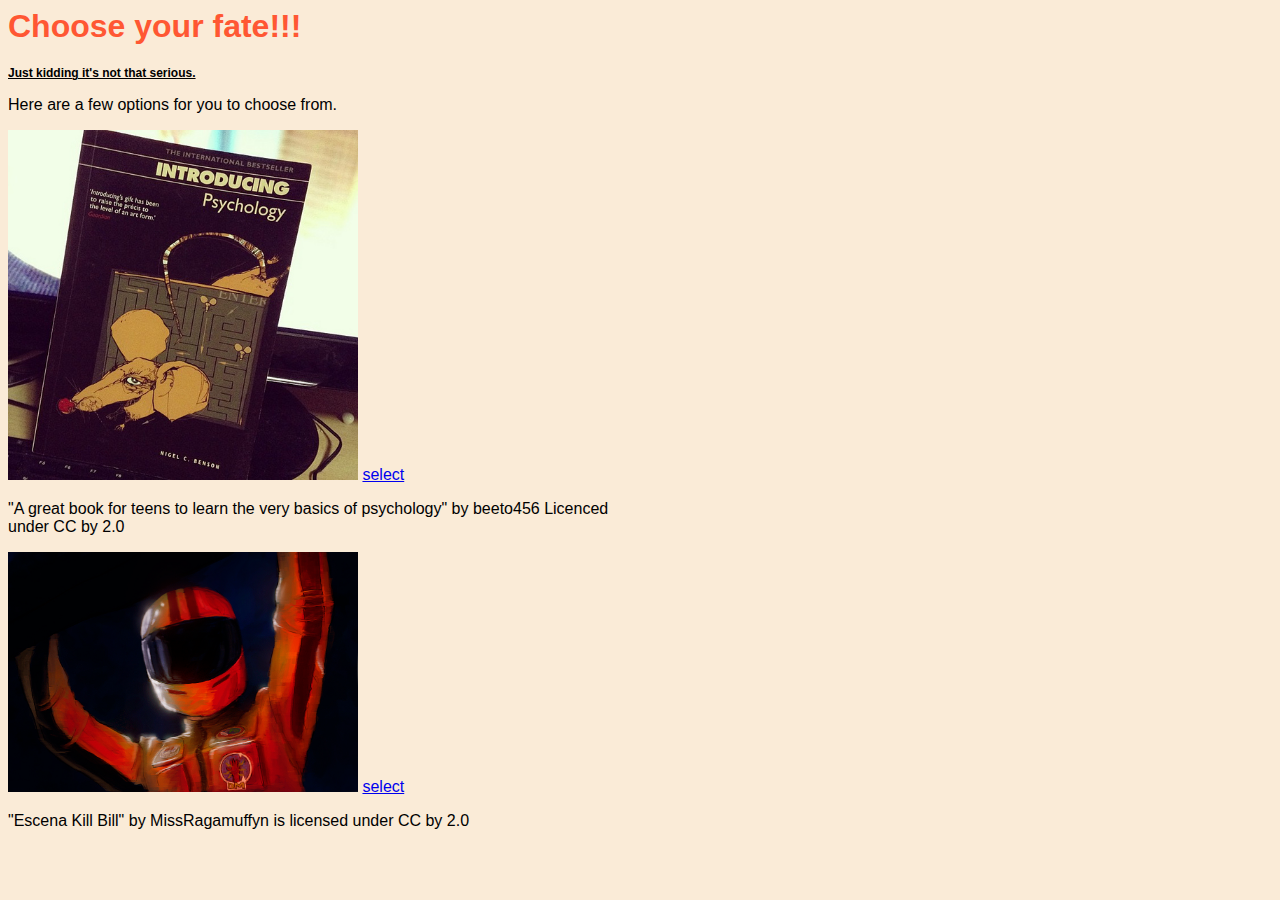
<file: firstWebsite/index.html>
<html>
<head>
    <title>Choose Your Fate</title>
    <link href="styles.css" rel="stylesheet" type="text/css"/>
    </head>
    <body>
        <h1> Choose your fate!!!</h1>
        <h2>Just kidding it's not that serious.</h2>
        <p>Here are a few options for you to choose from.</p>
        <img src="images/psychology.book.jpg" width="350px"/>
        <a href="index2.html">select</a>
        <p>"A great book for teens to learn the very basics of psychology" by beeto456 Licenced under CC by 2.0</p>
        <img src="images/mamba.jpg" width="350px"/> 
         <a href="index3.html">select</a>
        <p> "Escena Kill Bill" by MissRagamuffyn is licensed under CC by 2.0 </p>
    </body>
</html>
</file>
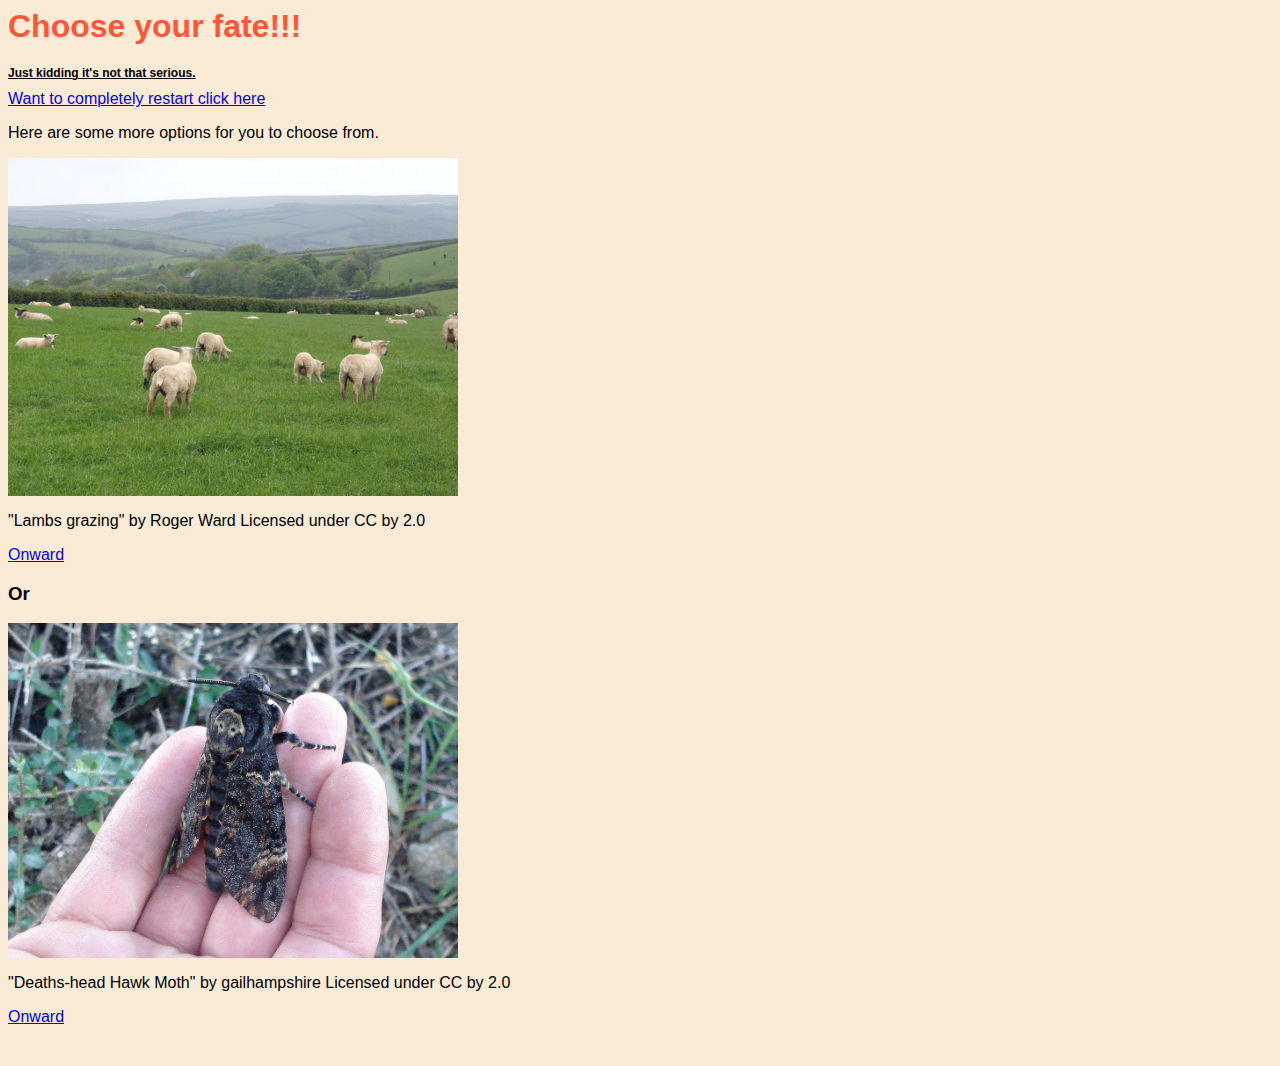
<file: firstWebsite/index2.html>
<html>
<head>
    <title>Choose Your Fate</title>
      <link href="styles.css" rel="stylesheet" type="text/css"/>
    </head>
    <body>
        <h1> Choose your fate!!!</h1>
        <h2>Just kidding it's not that serious.</h2>
         <a href="index.html">Want to completely restart click here</a>
        <p>Here are some more options for you to choose from.</p>
        <img src="images/lambs.jpg" Width="450px"/>
        <p>"Lambs grazing" by Roger Ward Licensed under CC by 2.0</p>
        <a href="index6.html">Onward</a>
        <h3> Or</h3>
        <img src="images/deaths.head.jpg" width="450px"/p> 
        <p>"Deaths-head Hawk Moth" by gailhampshire Licensed under CC by 2.0</p>
         <a href="index7.html">Onward</a>
    </body>
</html>
</file>
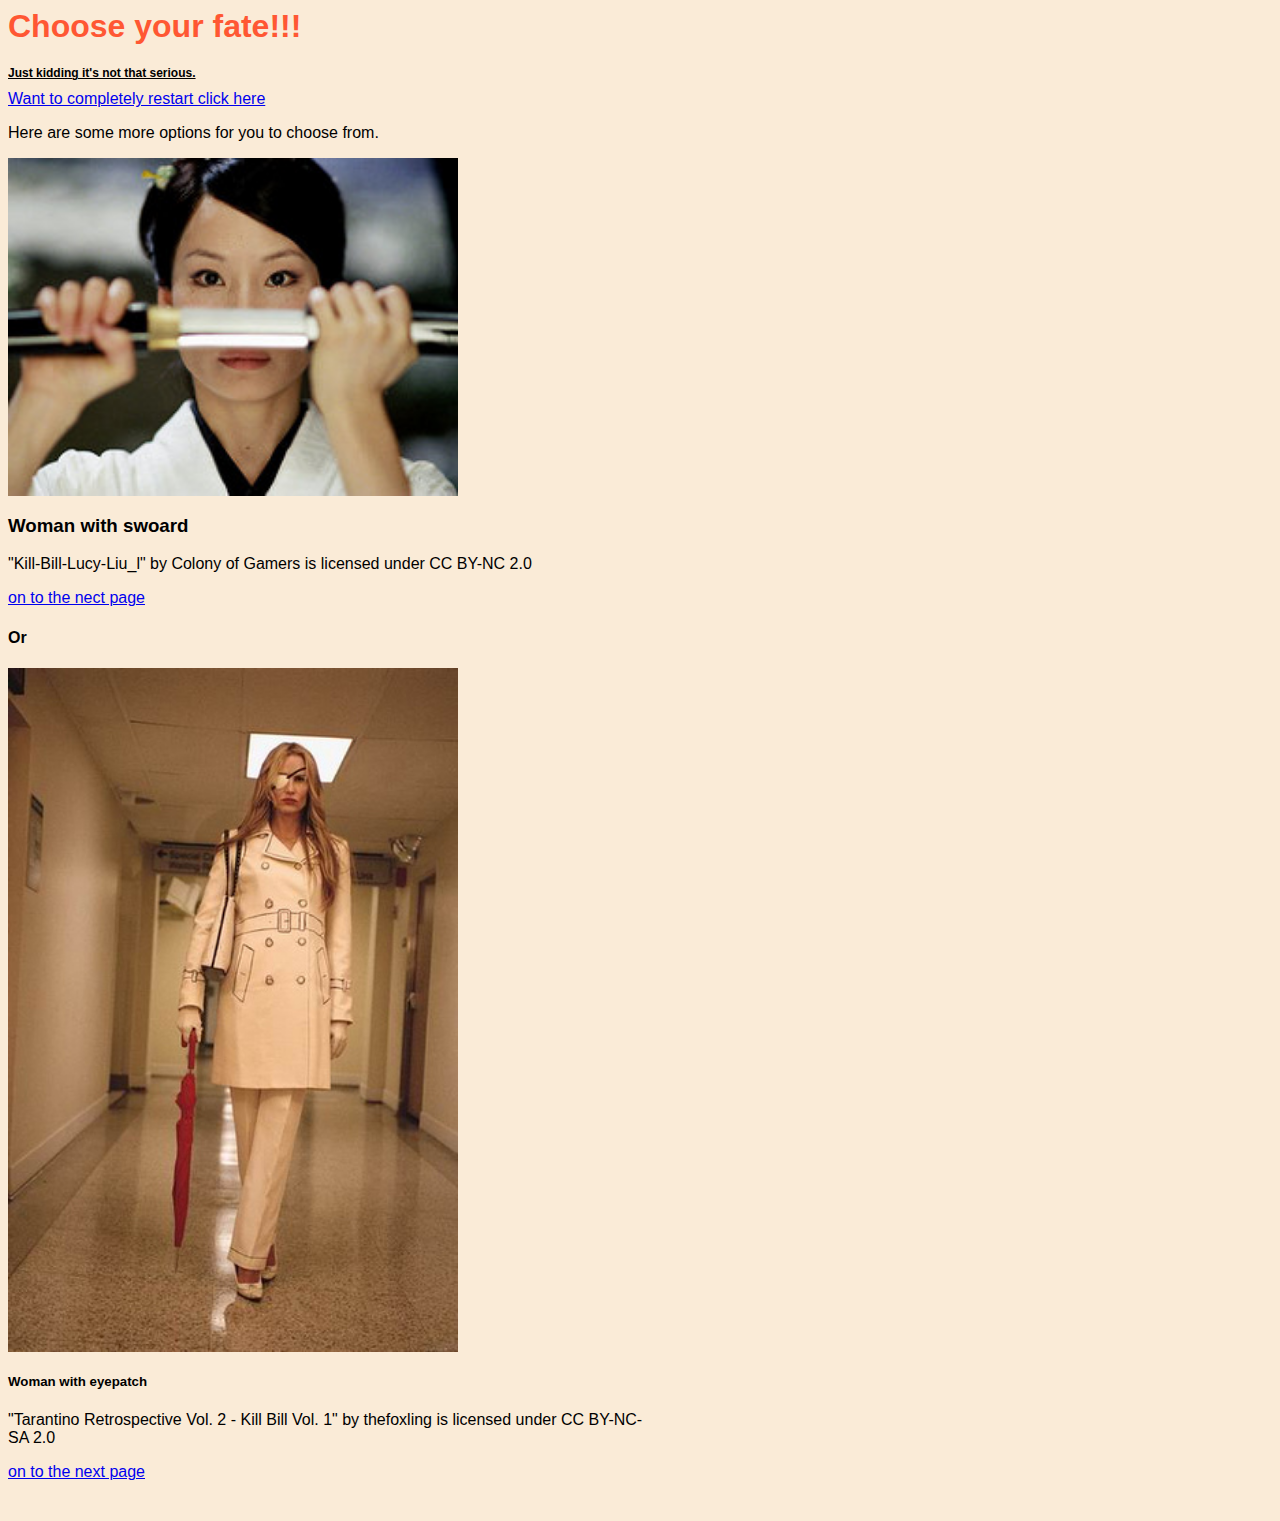
<file: firstWebsite/index3.html>
<html>
<head>
    <title>Choose Your Fate</title>
     <link href="styles.css" rel="stylesheet" type="text/css"/>
    </head>
    <body>
        <h1> Choose your fate!!!</h1>
        <h2>Just kidding it's not that serious.</h2>
        <a href="index.html">Want to completely restart click here</a>
        <p>Here are some more options for you to choose from.</p>
        <img src="images/lucy.killBill.jpg" Width="450px"/>
        <h3>Woman with swoard</h3>
        <p>"Kill-Bill-Lucy-Liu_l" by Colony of Gamers is licensed under CC BY-NC 2.0</p>
          <a href="index4.html">on to the nect page</a>
        <h4> Or</h4>
        <img src="images/elle.killBill.jpg" width="450px"/p> 
        <h5>Woman with eyepatch</h5>
        <p>"Tarantino Retrospective Vol. 2 - Kill Bill Vol. 1" by thefoxling is licensed under CC BY-NC-SA 2.0</p>
        <a href="index5.html">on to the next page</a>
    </body>
</html>
</file>
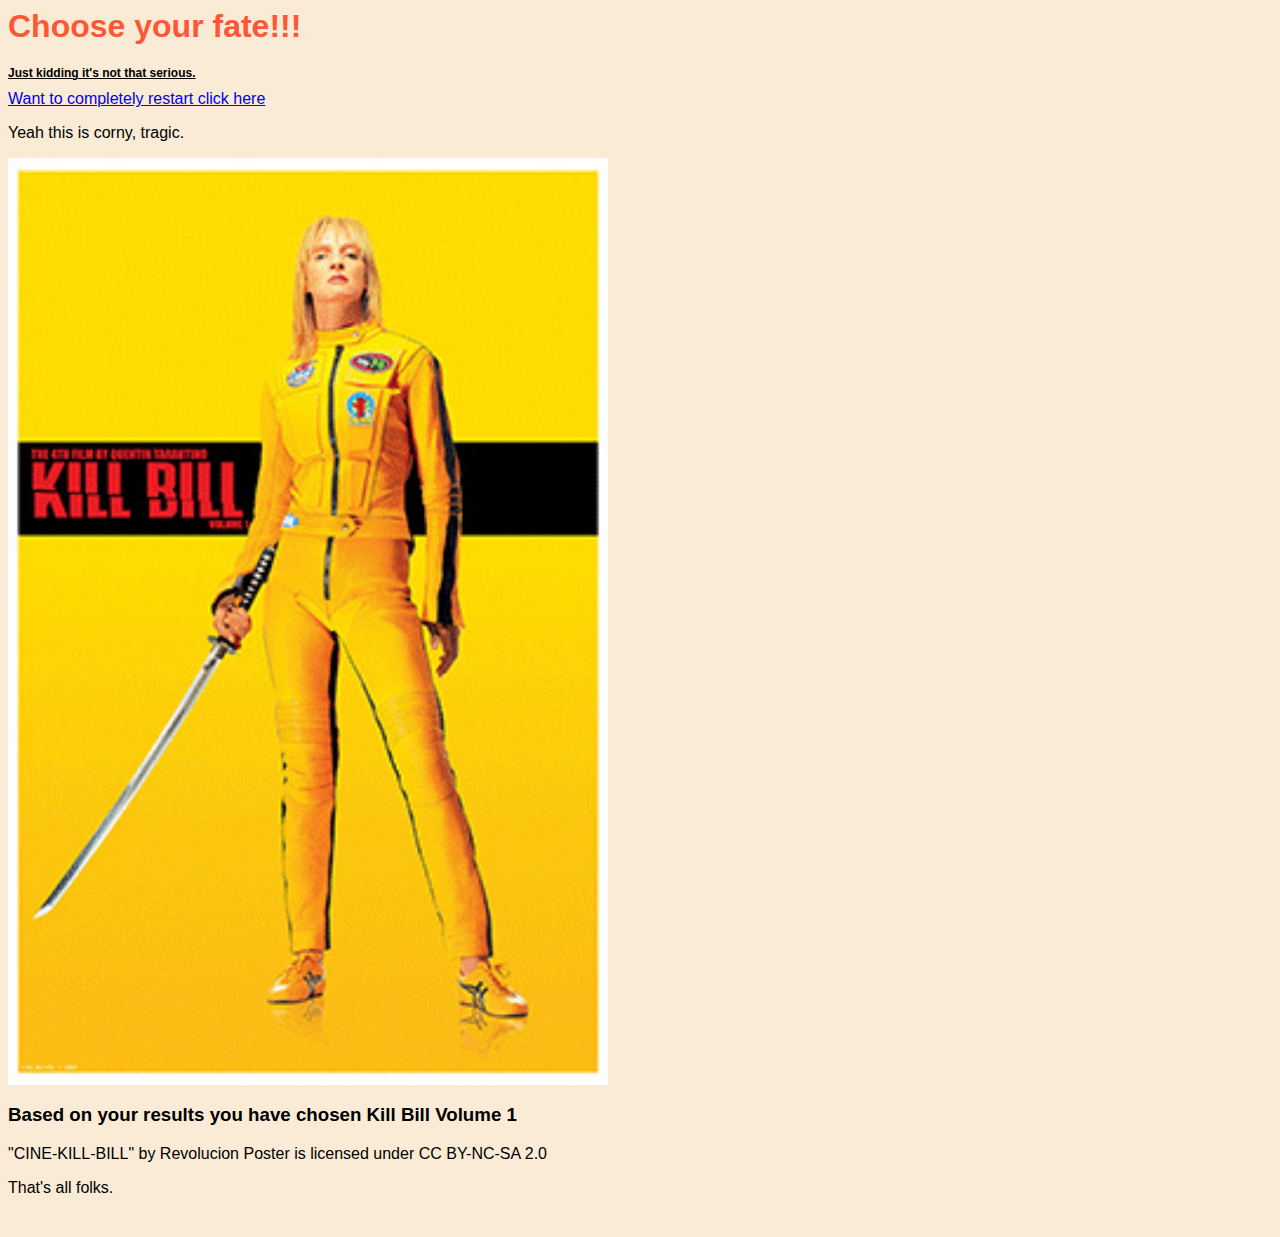
<file: firstWebsite/index4.html>
<html>
<head>
    <title>Choose Your Fate</title>
     <link href="styles.css" rel="stylesheet" type="text/css"/>
    </head>
    <body>
        <h1> Choose your fate!!!</h1>
        <h2>Just kidding it's not that serious.</h2>
         <a href="index.html">Want to completely restart click here</a>
        <p>Yeah this is corny, tragic.</p>
        <img src="images/volume1.jpg" Width="600px"/>
        <h3> Based on your results you have chosen Kill Bill Volume 1</h3>
        <p>"CINE-KILL-BILL" by Revolucion Poster is licensed under CC BY-NC-SA 2.0</p>
       <p> That's all folks.</p>
    </body>
</html>
</file>
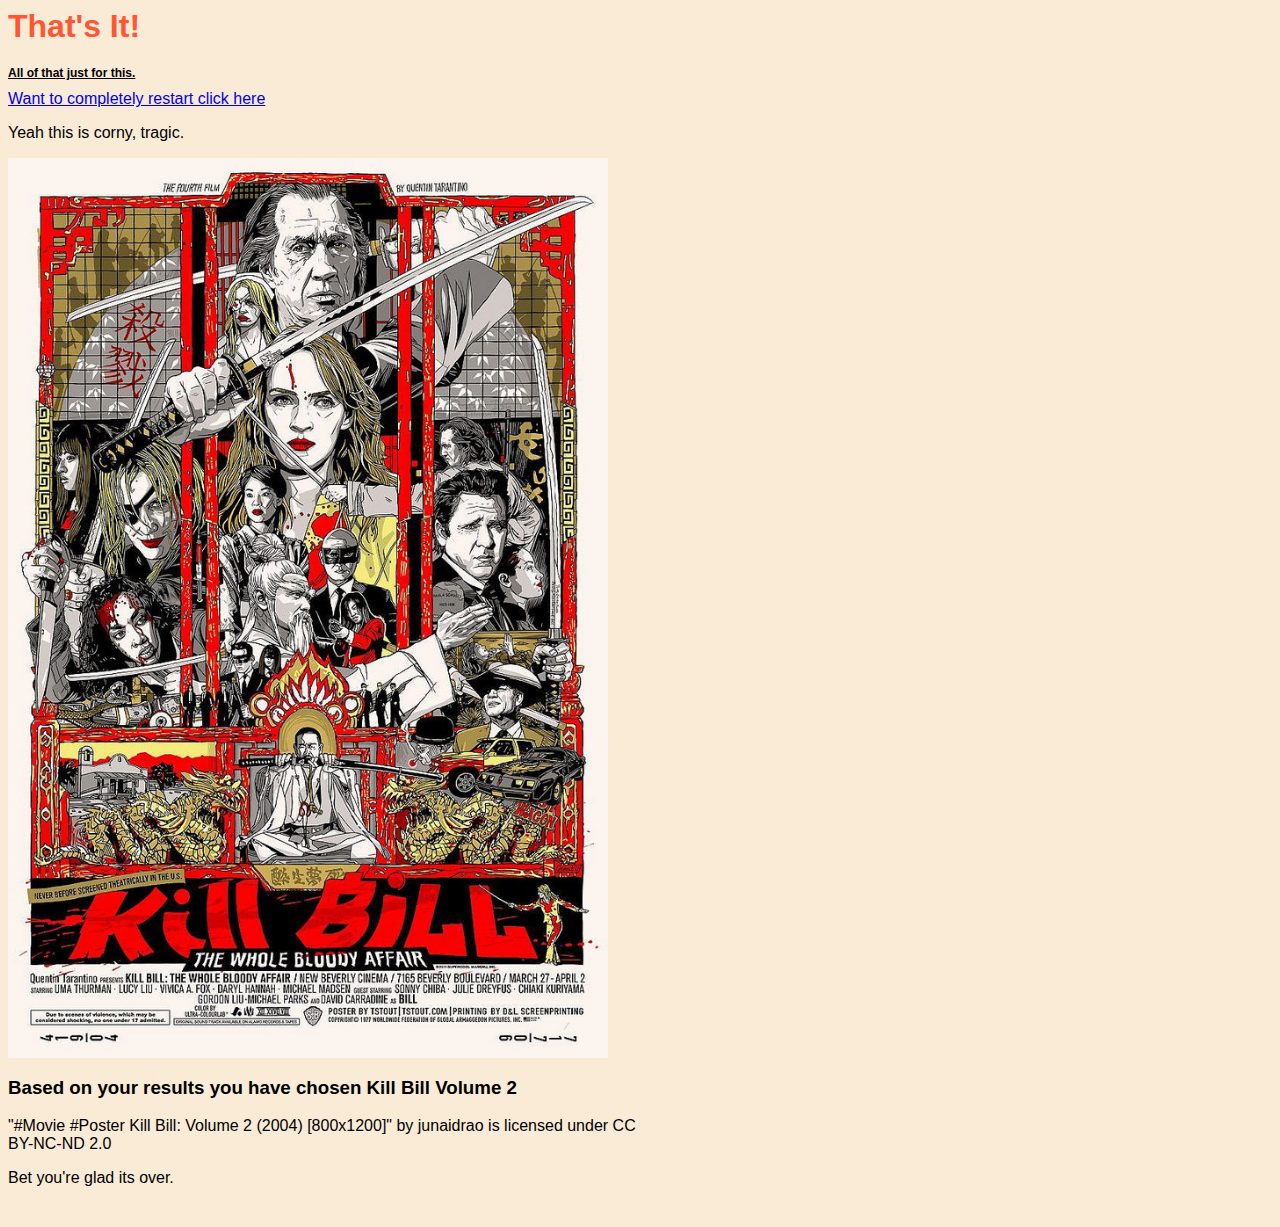
<file: firstWebsite/index5.html>
<html>
<head>
    <title>Choose Your Fate</title>
     <link href="styles.css" rel="stylesheet" type="text/css"/>
    </head>
    <body>
        <h1> That's It!</h1>
        <h2>All of that just for this.</h2>
         <a href="index.html">Want to completely restart click here</a>
        <p>Yeah this is corny, tragic.</p>
        <img src="images/volume2.jpg" Width="600px"/>
        <h3> Based on your results you have chosen Kill Bill Volume 2</h3>
        <p>"#Movie #Poster Kill Bill: Volume 2 (2004) [800x1200]" by junaidrao is licensed under CC BY-NC-ND 2.0</p>
       <p> Bet you're glad its over.</p>
    </body>
</html>
</file>
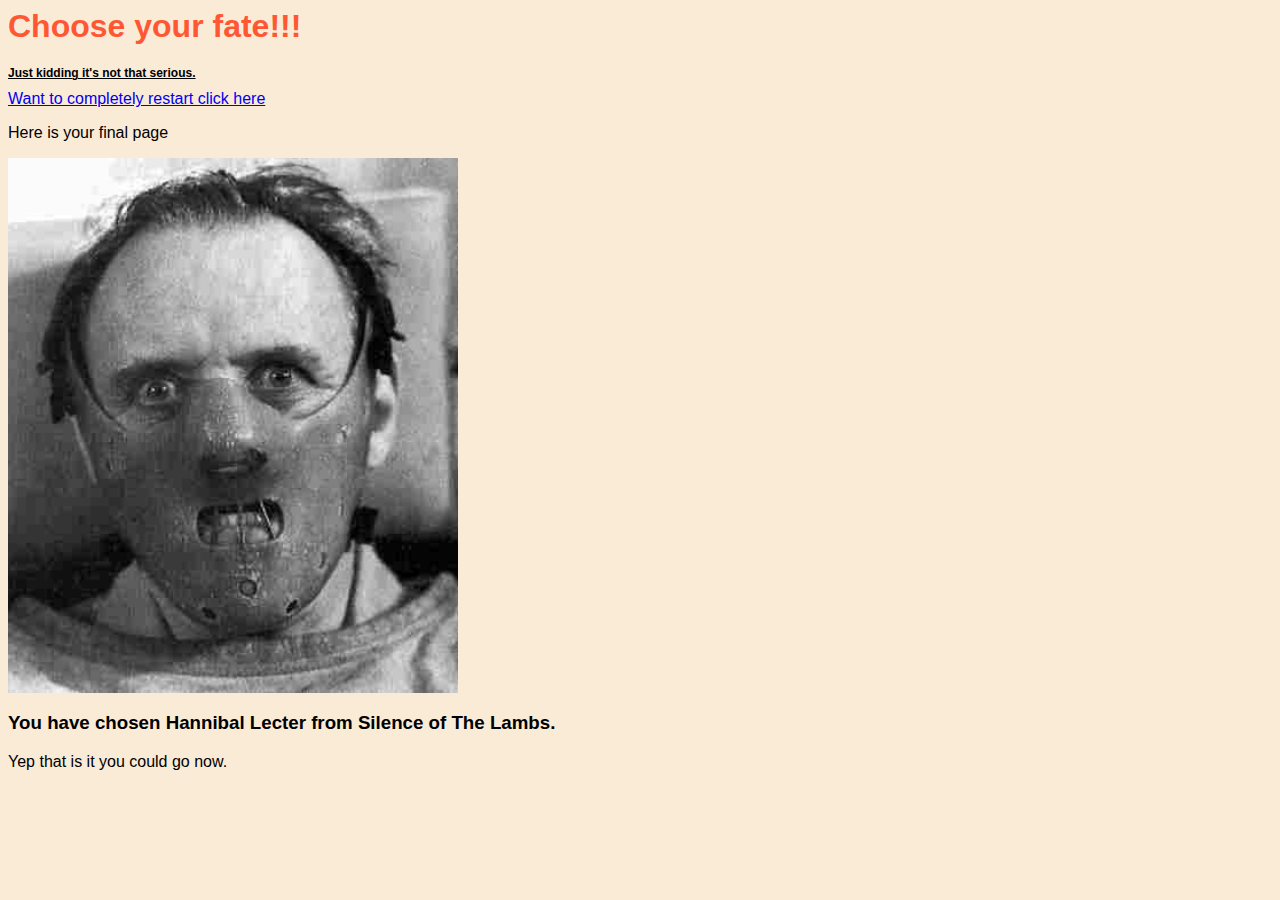
<file: firstWebsite/index6.html>
<html>
<head>
    <title>Choose Your Fate</title>
     <link href="styles.css" rel="stylesheet" type="text/css"/>
    </head>
    <body>
        <h1> Choose your fate!!!</h1>
        <h2>Just kidding it's not that serious.</h2>
        <a href="index.html">Want to completely restart click here</a>
        <p>Here is your final page</p>
        <img src=images/hannibal.jpg width="450px"/>
        <h3>You have chosen Hannibal Lecter from Silence of The Lambs.</h3>
        <p>Yep that is it you could go now.</p>
       
    </body>
</html>
</file>
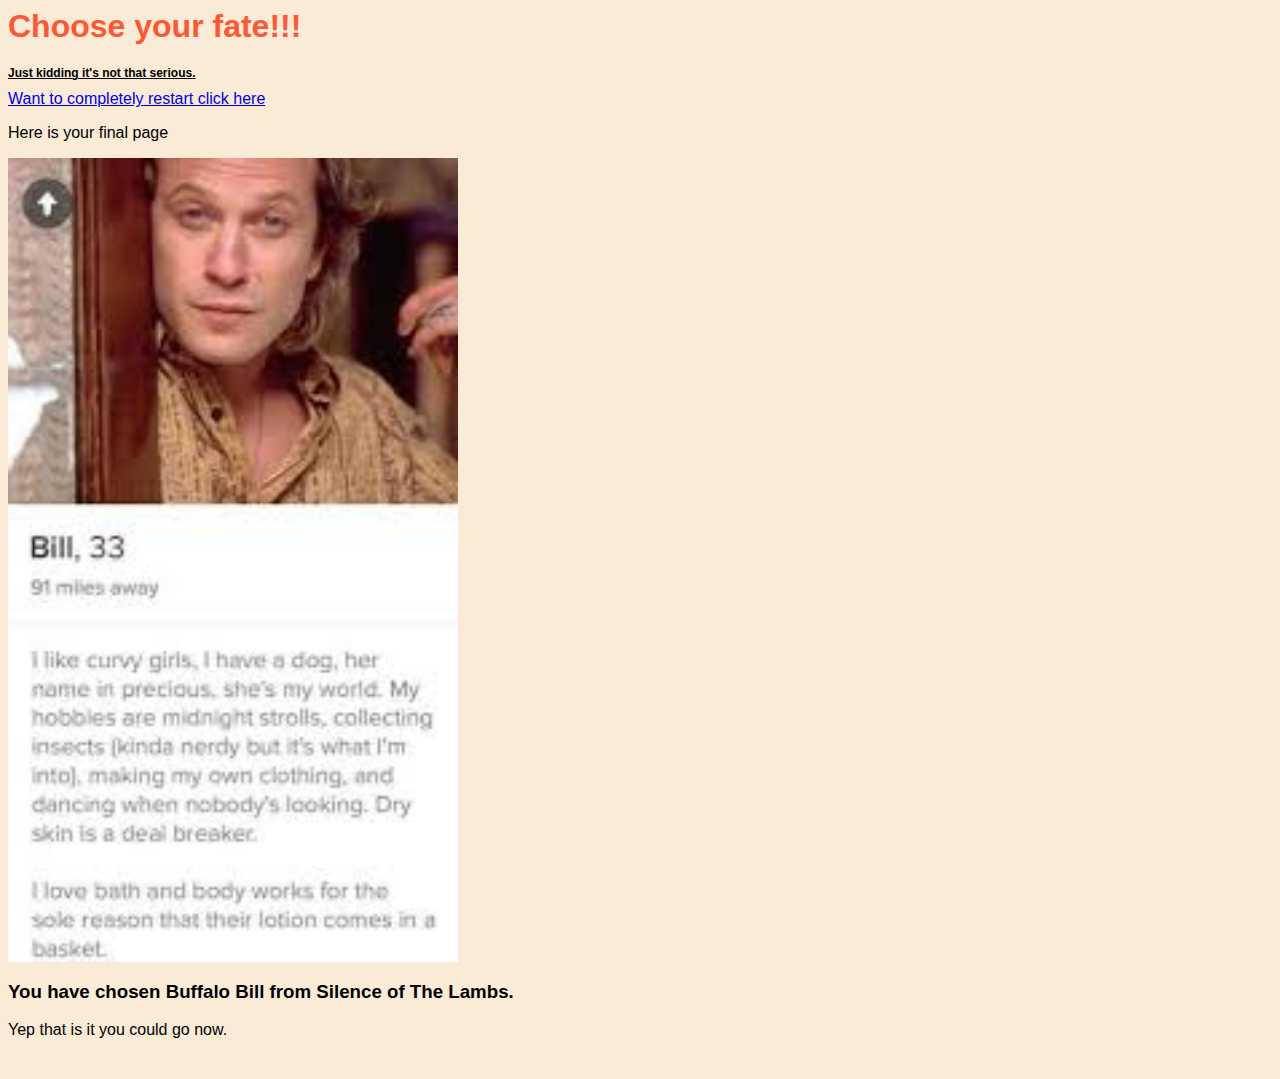
<file: firstWebsite/index7.html>
<html>
<head>
    <title>Choose Your Fate</title>
     <link href="styles.css" rel="stylesheet" type="text/css"/>
    </head>
    <body>
        <h1> Choose your fate!!!</h1>
        <h2>Just kidding it's not that serious.</h2>
        <a href="index.html">Want to completely restart click here</a>
        <p>Here is your final page</p>
        <img src=images/bill.jpg width="450px"/>
        <h3>You have chosen Buffalo Bill from Silence of The Lambs.</h3>
        <p>Yep that is it you could go now.</p>
       
    </body>
</html>
</file>
<file: firstWebsite/styles.css>
body{
	font-family:Verdana, bold, sans-serif;
	width:50%;
	margin-left:%;
	margin-bottom:40px;
    background-color: antiquewhite
}

h1{color: #ff5733;} 
h2{font-size: 12px;
text-decoration: underline}
</file>
